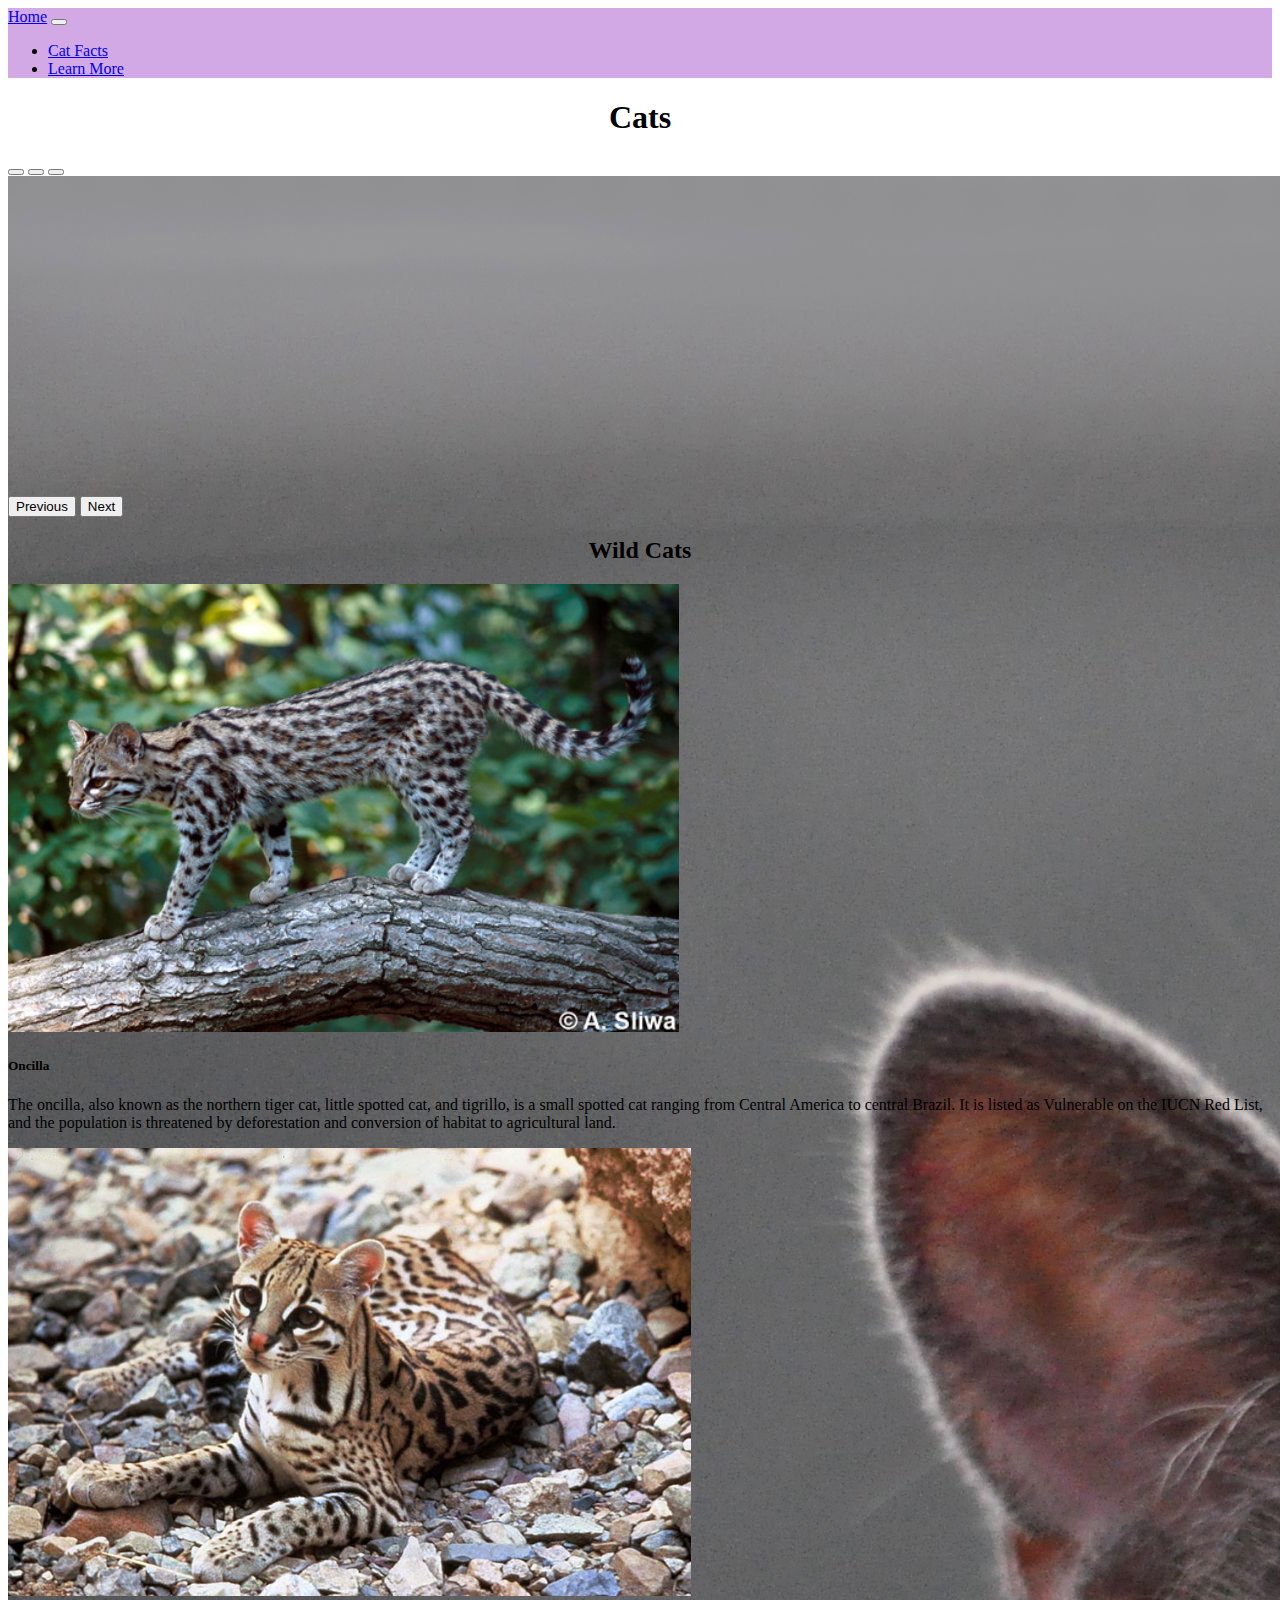
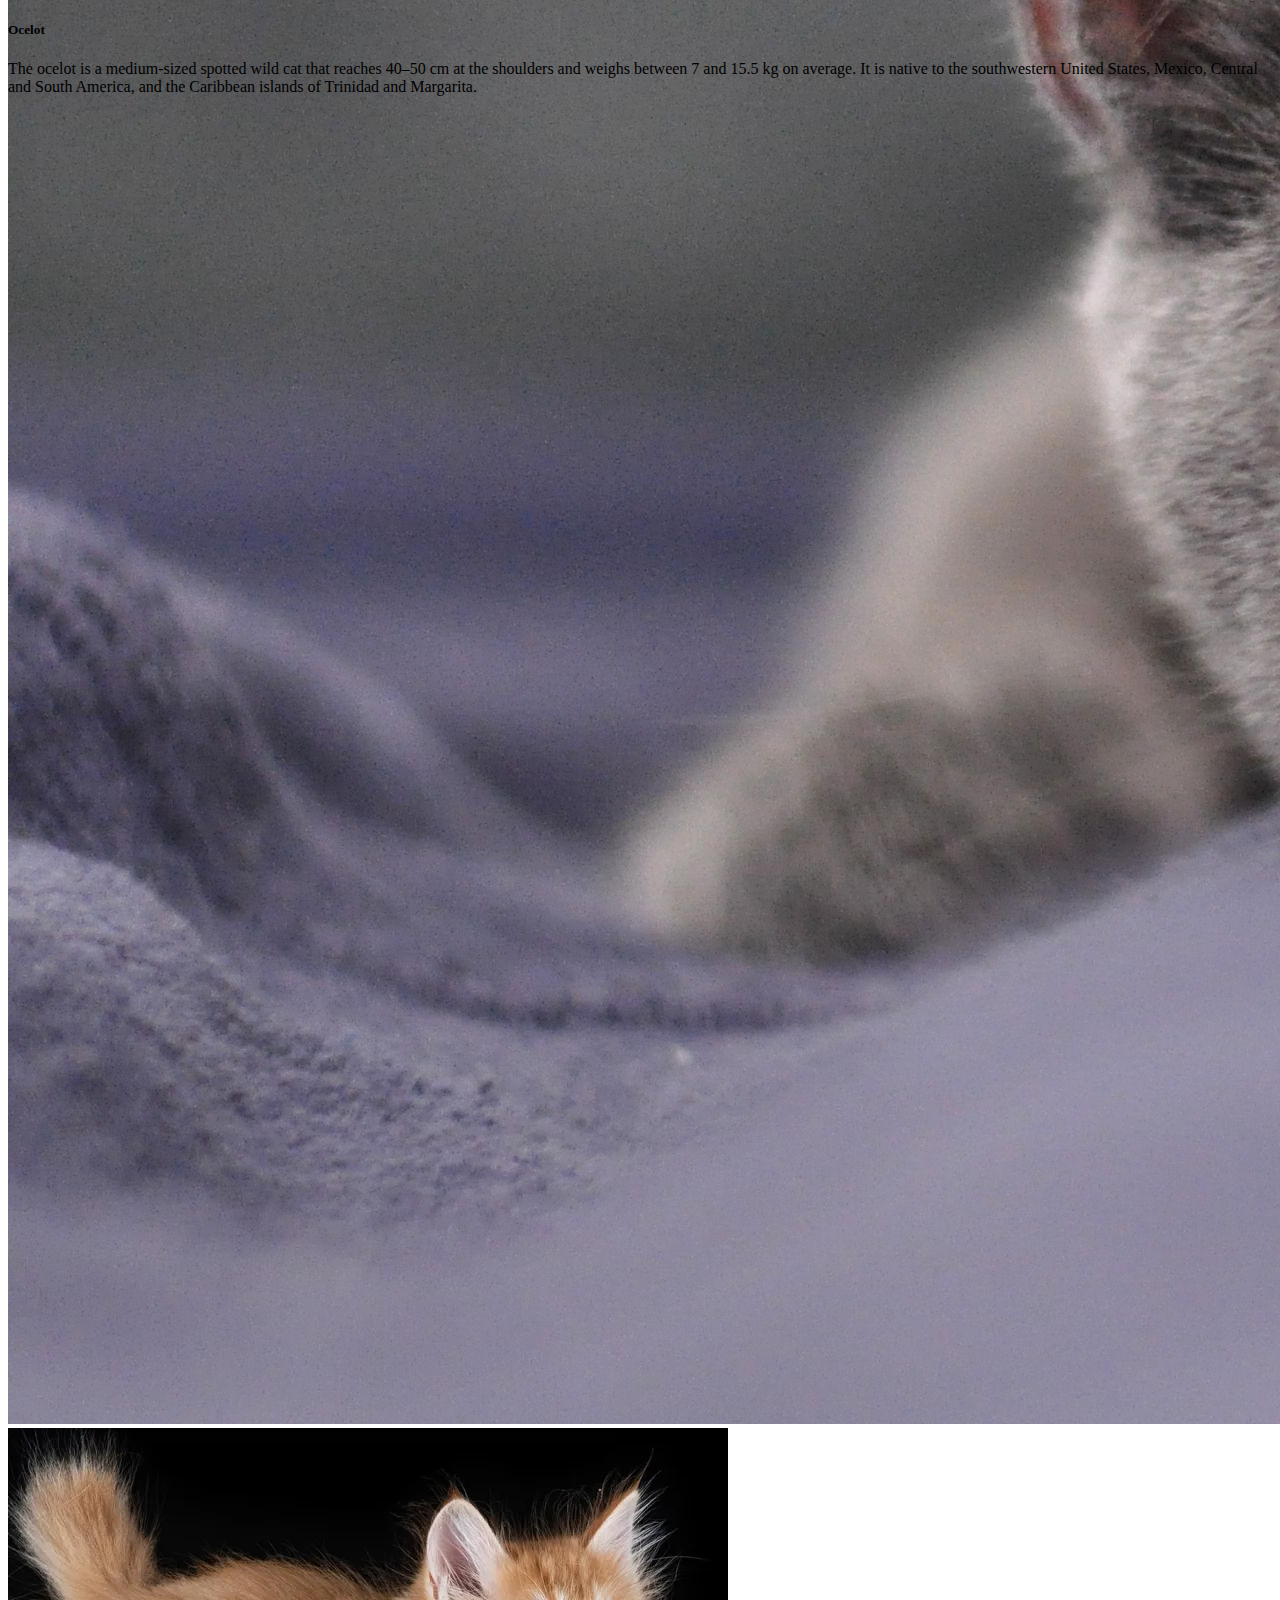
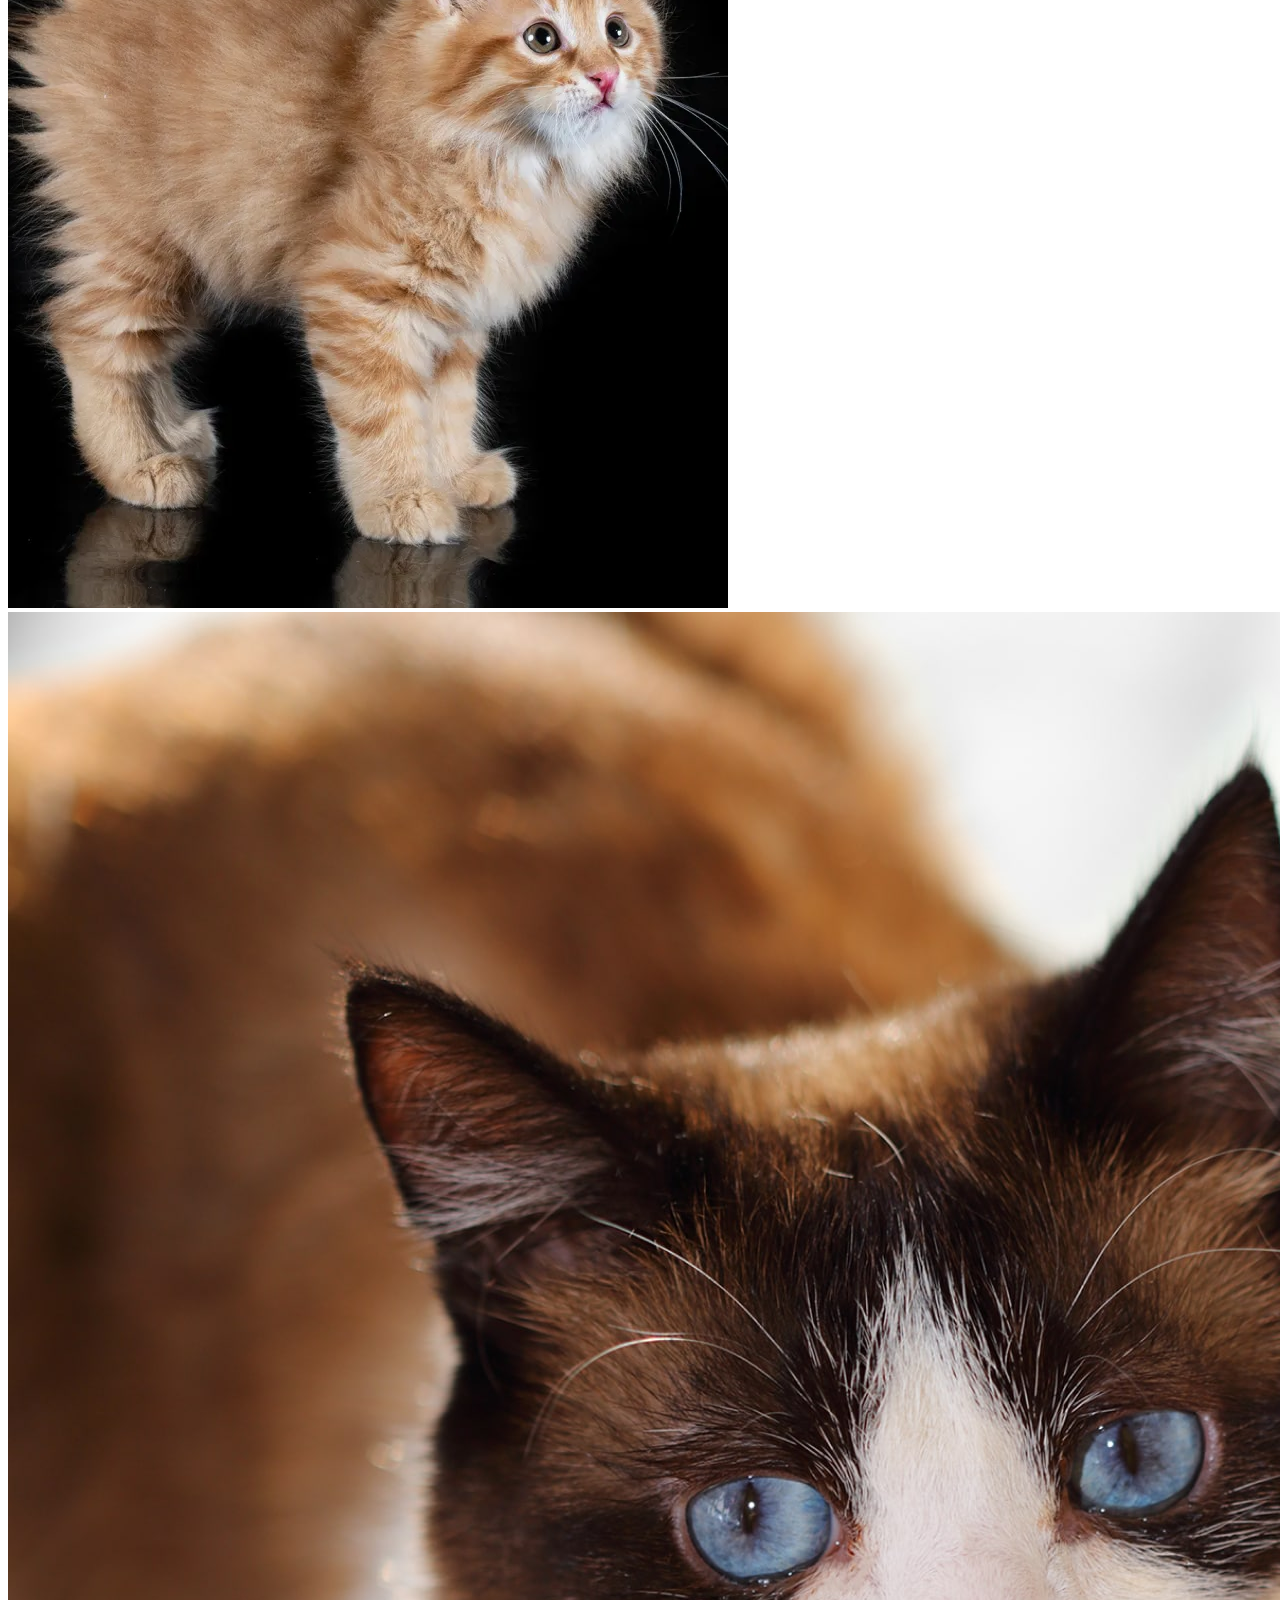
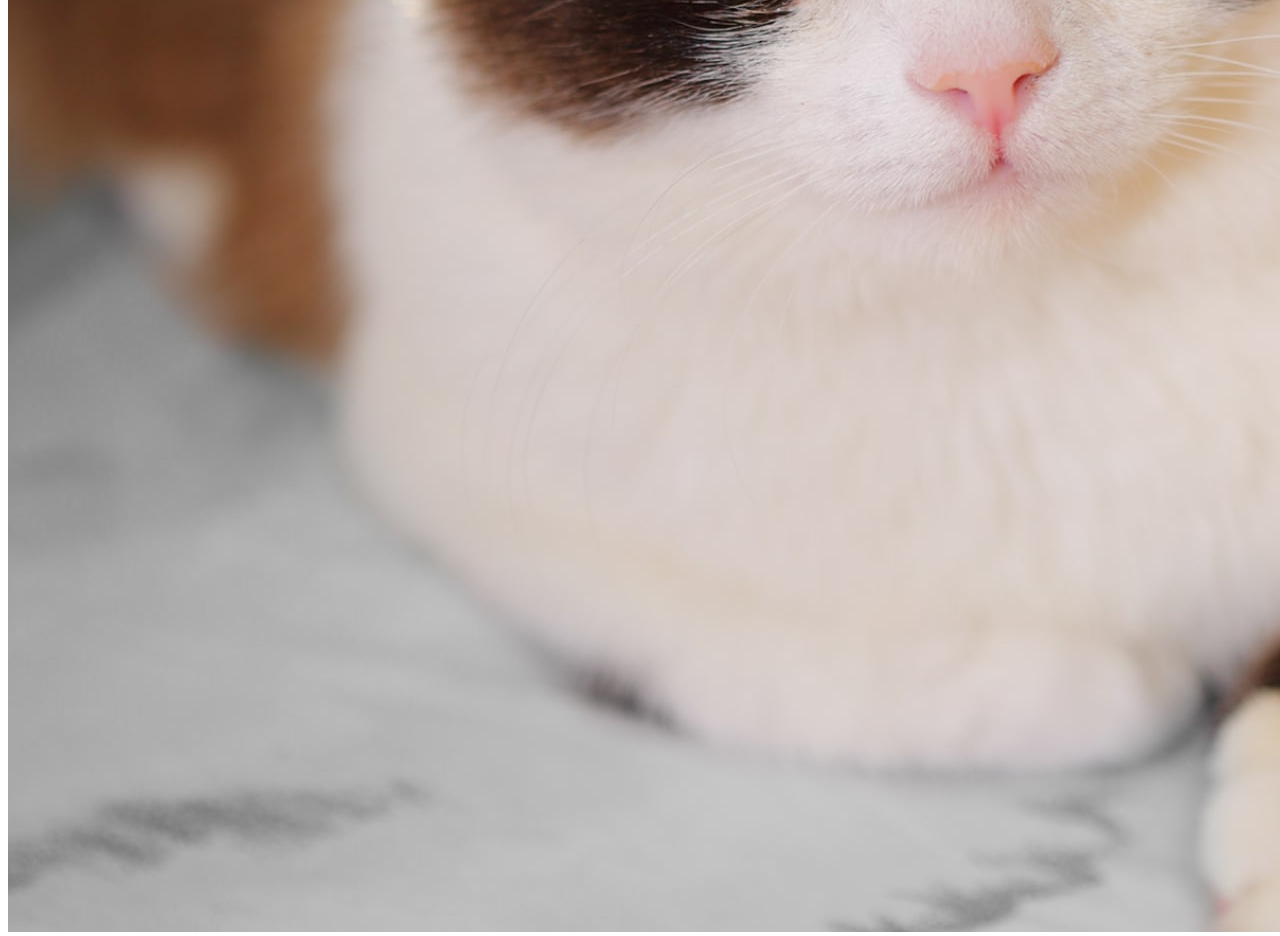
<file: index.html>
<!DOCTYPE html>
<html>

<head>
  <meta charset="utf-8">
  <meta name="viewport" content="width=device-width">
  <title>Bootstrap Homework</title>
  <link href="style.css" rel="stylesheet">
  <!-- Task 1 (part 1): Link Bootstrap CSS -->
  <link href="https://cdn.jsdelivr.net/npm/bootstrap@5.3.2/dist/css/bootstrap.min.css" rel="stylesheet" integrity="sha384-T3c6CoIi6uLrA9TneNEoa7RxnatzjcDSCmG1MXxSR1GAsXEV/Dwwykc2MPK8M2HN" crossorigin="anonymous">
  </head>
  <body>
</head>

<body>
  <!-- Task 2 (part 1): Create a navbar with the following links (all other links should be deleted or disabled) -->
  <!-- Home (index.html), Cat Facts (facts.html), Learn More (https://en.wikipedia.org/wiki/Cat) -->

  <nav class="navbar navbar-expand-lg bg-body-tertiary">
    <div id = "navbar"  class="container-fluid">
      <a class="navbar-brand" href="index.html">Home</a>
      <button class="navbar-toggler" type="button" data-bs-toggle="collapse" data-bs-target="#navbarNav" aria-controls="navbarNav" aria-expanded="false" aria-label="Toggle navigation">
        <span class="navbar-toggler-icon"></span>
      </button>
      <div class="collapse navbar-collapse" id="navbarNav">
        <ul class="navbar-nav">
          <li class="nav-item">
            <a class="nav-link active" aria-current="page" href="facts.html">Cat Facts</a>
          </li>
          <li class="nav-item">
            <a class="nav-link" href="https://en.wikipedia.org/wiki/Cat">Learn More</a>
          </li>
        </ul>
      </div>
    </div>
  </nav>
  
  <!-- Task 2 (part 2): Make sure facts.html has this same navbar so you can move back and forth. You will need to import Bootstrap in both files. -->
  <!-- Extra Credit: Style the navbar and cards to be the same background color -->
  
<!--- SINCE MY CARDS ARE ALIGNED YOU CANT SEE THE COLOR, BUT I DID IT AND IT IS SHOWN IN REPLIT BUT NOT WHEN YOU OPEN THE ACTUAL WEBSITE. Thank you sorry for shouting-->



  <h1>Cats</h1>
  <!-- Task 3: Add a carousel with 3 different cat images -->
  <div id="carouselExampleIndicators" class="carousel slide">
    <div class="carousel-indicators">
      <button type="button" data-bs-target="#carouselExampleIndicators" data-bs-slide-to="0" class="active" aria-current="true" aria-label="Slide 1"></button>
      <button type="button" data-bs-target="#carouselExampleIndicators" data-bs-slide-to="1" aria-label="Slide 2"></button>
      <button type="button" data-bs-target="#carouselExampleIndicators" data-bs-slide-to="2" aria-label="Slide 3"></button>
    </div>
    <div id = carousel class="carousel-inner">
      <div class="carousel-item active">
        <img  src="cat1.jpg" class="d-block w-100" alt="...">
      </div>
      <div class="carousel-item">
        <img  src="cat2.webp" class="d-block w-100" alt="...">
      </div>
      <div class="carousel-item">
        <img src="cat3.jpg" class="d-block w-100" alt="...">
      </div>
    </div>
    <button class="carousel-control-prev" type="button" data-bs-target="#carouselExampleIndicators" data-bs-slide="prev">
      <span class="carousel-control-prev-icon" aria-hidden="true"></span>
      <span class="visually-hidden">Previous</span>
    </button>
    <button class="carousel-control-next" type="button" data-bs-target="#carouselExampleIndicators" data-bs-slide="next">
      <span class="carousel-control-next-icon" aria-hidden="true"></span>
      <span class="visually-hidden">Next</span>
    </button>
  </div>




  <h2>Wild Cats</h2>
  <!-- Task 4: Add 2 Bootstrap cards with different wildcats and descriptions of them -->

  <div class="card-group">
  <div class="card">
    <img src="cat4.jpg" class="card-img-top" alt="...">
    <div class="card-body">
      <h5 class="card-title">Oncilla</h5>
      <p class="card-text">The oncilla, also known as the northern tiger cat, little spotted cat, and tigrillo, is a small spotted cat ranging from Central America to central Brazil. It is listed as Vulnerable on the IUCN Red List, and the population is threatened by deforestation and conversion of habitat to agricultural land.</p>

    </div>
  </div>
  <div class="card">
    <img src="cat5.jpg" class="card-img-top" alt="...">
    <div class="card-body">
      <h5 class="card-title">Ocelot</h5>
      <p class="card-text">The ocelot is a medium-sized spotted wild cat that reaches 40–50 cm at the shoulders and weighs between 7 and 15.5 kg on average. It is native to the southwestern United States, Mexico, Central and South America, and the Caribbean islands of Trinidad and Margarita. </p>

    </div>
  </div>
</div>

  
  <!-- Task 1 (part 2): Link Bootstrap JS -->
  <script src="https://cdn.jsdelivr.net/npm/bootstrap@5.3.2/dist/js/bootstrap.bundle.min.js" integrity="sha384-C6RzsynM9kWDrMNeT87bh95OGNyZPhcTNXj1NW7RuBCsyN/o0jlpcV8Qyq46cDfL" crossorigin="anonymous"></script>

</body>

</html>
</file>
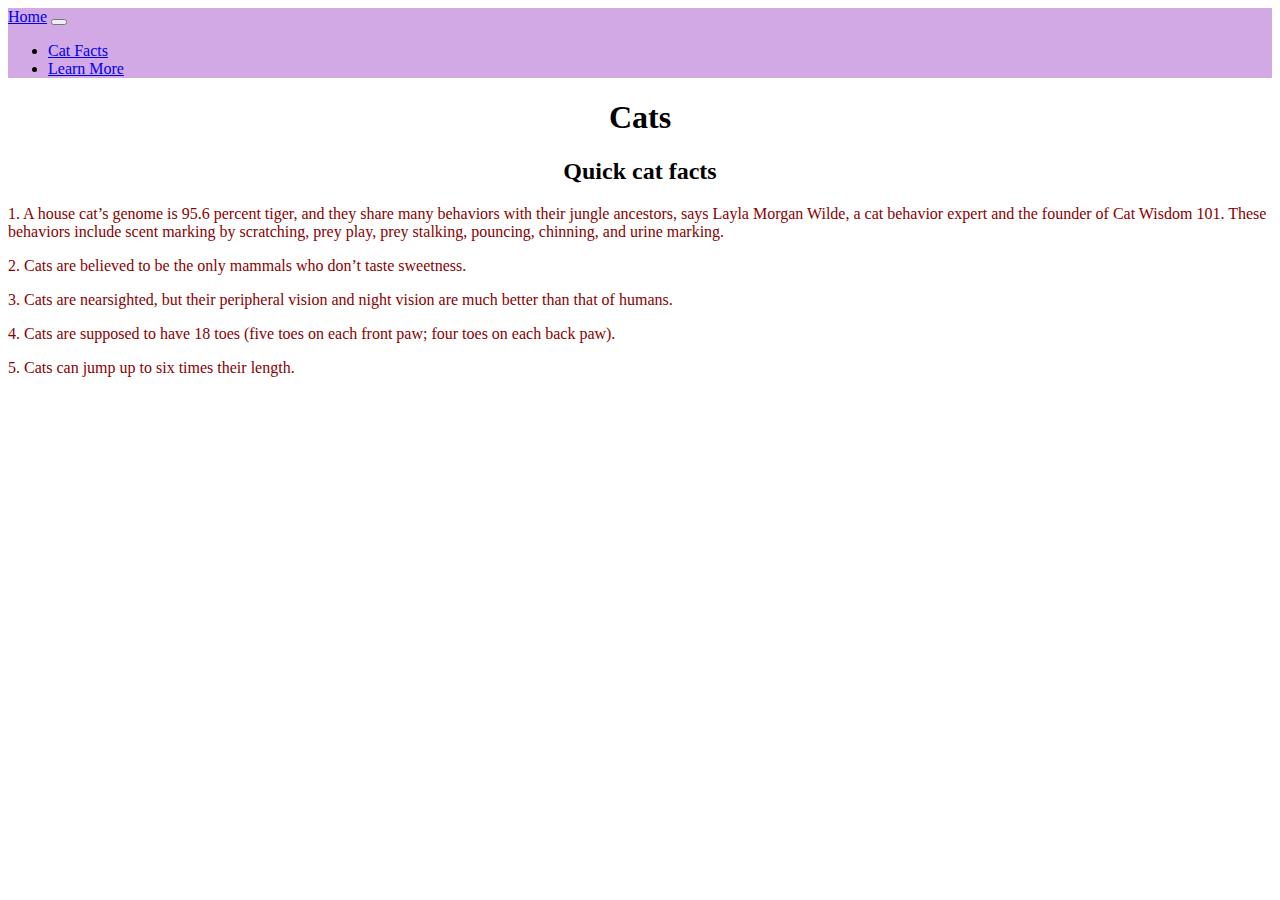
<file: facts.html>
<!DOCTYPE html>
<html>

<head>
  <meta charset="utf-8">
  <meta name="viewport" content="width=device-width">
  <title>Mission</title>
  <link href="style.css" rel="stylesheet">
  <!-- Task 1 (part 1): Link Bootstrap CSS -->
  <link href="https://cdn.jsdelivr.net/npm/bootstrap@5.3.2/dist/css/bootstrap.min.css" rel="stylesheet" integrity="sha384-T3c6CoIi6uLrA9TneNEoa7RxnatzjcDSCmG1MXxSR1GAsXEV/Dwwykc2MPK8M2HN" crossorigin="anonymous">

</head>

<body>
  <!-- Task 2 (part 2): Make sure facts.html has this same navbar so you can move back and forth. You will need to import Bootstrap in both files. -->

  <nav class="navbar" class= "navbar-expand-lg bg-body-tertiary">
    <div id = "navbar" class="container-fluid">
      <a class="navbar-brand" href="index.html">Home</a>
      <button class="navbar-toggler" type="button" data-bs-toggle="collapse" data-bs-target="#navbarNav" aria-controls="navbarNav" aria-expanded="false" aria-label="Toggle navigation">
        <span class="navbar-toggler-icon"></span>
      </button>
      <div class="collapse navbar-collapse" id="navbarNav">
        <ul class="navbar-nav">
          <li class="nav-item">
            <a class="nav-link active" aria-current="page" href="facts.html">Cat Facts</a>
          </li>
          <li class="nav-item">
            <a class="nav-link" href="https://en.wikipedia.org/wiki/Cat">Learn More</a>
          </li>
        </ul>
      </div>
    </div>
  </nav>





  
  <h1>Cats</h1>

<h2>Quick cat facts</h2>
<div id= "fax">
  <p>1. A house cat’s genome is 95.6 percent tiger, and they share many behaviors with their jungle ancestors, says Layla Morgan Wilde, a cat behavior expert and the founder of Cat Wisdom 101. These behaviors include scent marking by scratching, prey play, prey stalking, pouncing, chinning, and urine marking.</p>

  <p>2. Cats are believed to be the only mammals who don’t taste sweetness.</p>

  <p>3. Cats are nearsighted, but their peripheral vision and night vision are much better than that of humans.
</p>

  <p>4. Cats are supposed to have 18 toes (five toes on each front paw; four toes on each back paw).</p>

  <p>5. Cats can jump up to six times their length.</p>
  
  </div>
  
  <!-- Task 1 (part 2): Link Bootstrap JS -->
  <script src="https://cdn.jsdelivr.net/npm/bootstrap@5.3.2/dist/js/bootstrap.bundle.min.js" integrity="sha384-C6RzsynM9kWDrMNeT87bh95OGNyZPhcTNXj1NW7RuBCsyN/o0jlpcV8Qyq46cDfL" crossorigin="anonymous"></script>
</body>

</html>
</file>
<file: style.css>
html {
  height: 100%;
  width: 100%;
}

#carousel{
  width: 40vw;
  height: 25vw;
  text-align: center  !important;
  
}
.card-img-top{
  height: 35vw;
}

h2,h1{
  text-align: center;
}

.card-group{
  background-color: #d2a9e5;
}

#navbar{
  background-color: #d2a9e5;
}

#noah{
  width:45vw;
  text-align: center;

  
}

#fax{
  color: darkred;
  tex-align: cnter;
}
</file>
